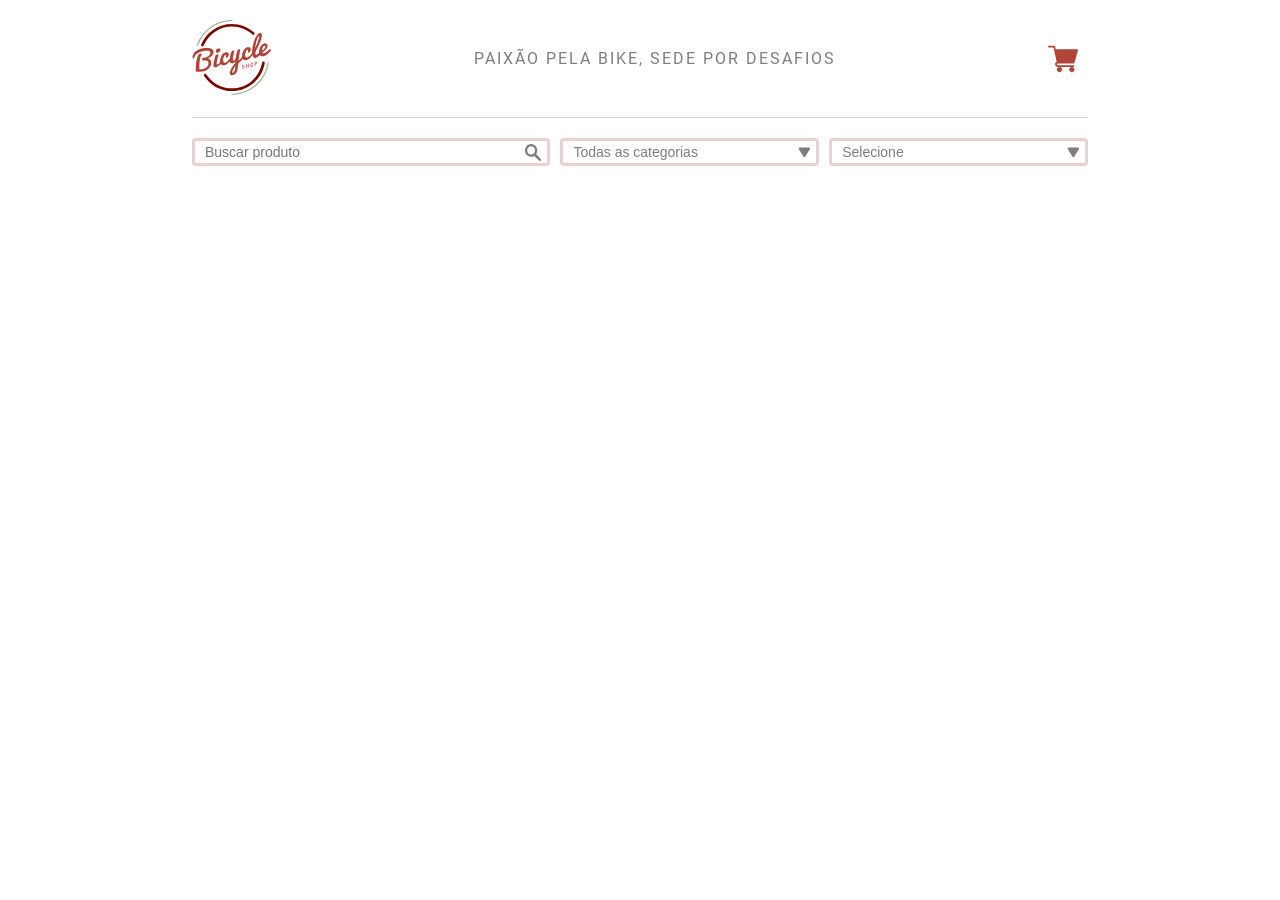
<file: src/index.html>
<!DOCTYPE html>
<html lang="pt-br">
  <head>
    <meta charset="UTF-8">
    <meta http-equiv="X-UA-Compatible" content="IE=edge">
    <meta name="viewport" content="width=device-width, initial-scale=1.0">

    <link rel="stylesheet" href="./styles/styles.css">

    <title>Bicycle Shop</title>
  </head>

  <body>
    <header class="header wrapper">
      <a href="index.html">
        <img class="header__logo"
          src="./assets/images/logo.svg"
          alt="Logo Bicycle Shop"
        />
      </a>

      <p class="header__title">Paixão pela bike, sede por desafios</p>

      <div id="cart" class="cart"></div>
    </header>

    <main>
      <section class="filters wrapper grid-col-sm-1">
        <input id="search-field"
        class="input input--search"
        type="Buscar produto"
        placeholder="Buscar produto">

        <select id="category-field"
        class="input input--select" name="categorias">
          <option value="all">Todas as categorias</option>
          <option value="bike">Bicicletas</option>
          <option value="equipment">Acessórios</option>
        </select>

        <select id="sort-field"
        class="input input--select" name="preco">
          <option value="select">Selecione</option>
          <option value="asc">Menor preço</option>
          <option value="desc">Maior preço</option>
          <option value="mais_vendidos">Mais vendidos</option>
        </select>
      </section>

      <section class="wrapper grid grid-col-3 grid-col-md-2 grid-col-sm-1"
        id="product-list">
      </section>
    </main>

    <script type="module" src="./js/pages/Home.js"></script>
  </body>
</html>
</file>
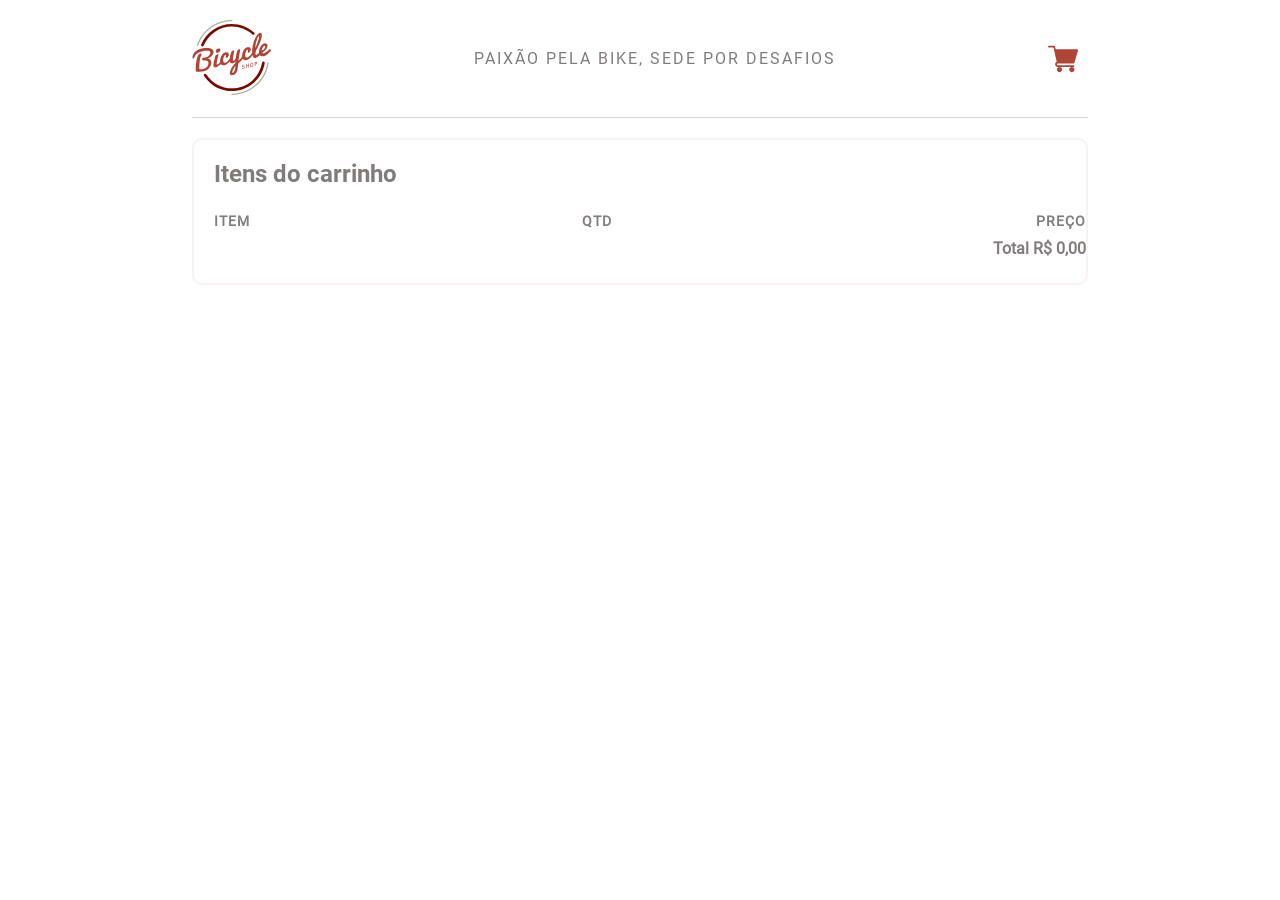
<file: src/cart.html>
<!DOCTYPE html>
<html lang="en">
  <head>
    <meta charset="UTF-8">
    <meta http-equiv="X-UA-Compatible" content="IE=edge">
    <meta name="viewport" content="width=device-width, initial-scale=1.0">

    <link rel="stylesheet" href="./styles/styles.css">

    <title>Bicycle Shop</title>
  </head>

  <body>
    <header class="header wrapper">
      <a href="index.html">
        <img class="header__logo"
          src="./assets/images/logo.svg"
          alt="Logo Bicycle Shop"
        />
      </a>

      <p class="header__title">Paixão pela bike, sede por desafios</p>

      <div id="cart" class="cart"></div>
    </header>

    <main class="wrapper item">
      <section >
        <h2 class="item__title">Itens do carrinho</h2>

        <div id="cart-details"></div>
      </section>
    </main>

    <script type="module" src="./js/pages/Cart.js"></script>
  </body>
</html>
</file>
<file: src/styles/styles.css>
* {
  box-sizing: border-box;
}

@font-face {
  font-family: 'Roboto';
  font-style: normal;
  font-weight: normal;
  src: url(../assets/fonts/roboto-v27-latin-regular.woff2) format('woff2');
}

@font-face {
  font-family: 'Roboto700';
  font-style: normal;
  font-weight: normal;
  src: url(../assets/fonts/roboto-v27-latin-700.woff2) format('woff2');
}

.grid {
  display: grid;
  gap: 2rem;
}

.grid-col-3 {
  grid-template-columns: repeat(3, 1fr);
  gap: 3.5rem;
}

@media screen and (max-width: 576px){
  .header__title {
    display: none;
  }

  .grid-col-sm-1 {
    grid-template-columns: 1fr;
  }
}

@media screen and (min-width: 576px) and (max-width: 1024px) {
  .grid-col-md-2 {
    grid-template-columns: repeat(2, 1fr);
  }

  .wrapper {
    width: 80%;
  }
}

@media screen and (min-width: 1024px) {
  .wrapper {
    width: 50%;
  }
}

button {
  cursor: pointer;
}

h1, h2, h3, h4, h5, h6 {
  font-family: 'Roboto';
}

html {
  font-size: 62.5%;
}

body {
  background-color: #FFF;
  color: #827B7B;
  font-family: 'Roboto';
  margin: 0;
}

.wrapper {
  margin: 2rem auto;
  max-width: 1000px;
  width: 70%;
}

.header {
  display: flex;
  justify-content: space-between;
  align-items: center;
  border-bottom: 1px solid #E8D2D2;
  padding-bottom: 2rem;
}

.header__logo {
  width: 8rem;
  height: 7.5rem;
}

.header__title {
  font-size: 1.6rem;
  letter-spacing: 0.2rem;
  text-align: center;
  text-transform: uppercase;
}

.filters {
  display: grid;
  grid-template-columns: 40% 1fr 1fr;
  padding-bottom: 1rem;
  gap: 1rem;
}

.input {
  background-color: #FFF;
  color: #827B7B;
  height: 2.8rem;
  border: 3px solid #E8D2D2;
  border-radius: 0.4rem;
  font-size: 1.4rem;
  padding-left: 1rem;
  padding-right: 2.6rem;
}

.input--search {
  background-image: url(../assets/images/search.svg);
  background-repeat: no-repeat;
  background-position: 98% center;
}

.input--select {
  background-image: url(../assets/images/caret-down.svg);
  background-repeat: no-repeat;
  background-position: 98% center;
  appearance: none;
  padding-right: 2.2rem;
}

.card {
  color: #AE4536;
  width: 100%;
  height: 100%;
  border: 1px solid #F9F2F2;
  border-radius: 1rem;
  overflow: hidden;
}

.card__image {
  width: 100%;
}

.card__info {
  background-color: #F9F2F2;
  border-radius: 0rem 0rem 1rem 1rem;
  padding: 1rem 2rem 1.4rem 2rem;
}

.card__name {
  font-family: 'Roboto700';
  font-size: 1.4rem;
  line-height: 1.8rem;
  margin-bottom: 0.8rem;
  margin-top: 0rem;
}

.card__price {
  font-family: 'Roboto700';
  font-size: 1.6rem;
  line-height: 1rem;
  margin-bottom: 0rem;
  margin-top: 0rem;
}

.cart {
  display: flex;
  justify-content: center;
  width: 5rem;
}

.cart__button {
  background-color: transparent;
  background-image: url("../assets/images/cart.svg");
  background-position: center;
  background-repeat: no-repeat;
  background-size: 100%;
  border: none;
  color: transparent;
  height: 4.6rem;
  width: 3rem;
  opacity: 1;
  outline: none;
  position: relative;
  transition: opacity 100ms ease-in;
}

.cart__button--has-products::before {
  background-color: #b2afa0;
  border-radius: 50%;
  color: #fff;
  content: attr(data-cart-amount);
  display: flex;
  font-size: 1rem;
  align-items: center;
  line-height: 1;
  justify-content: center;
  height: 1.6rem;
  width: 1.6rem;
  position: absolute;
  top: -0.75rem;
  right: -1.125rem;
}

.cart__button:focus, .cart__button:hover {
  opacity: 0.7;
}

.cart__button::selection {
  color: transparent;
}

.item {
  border: 0.2rem solid #F9F2F2;
  border-radius: 1rem;
  padding: 0 0 2rem 2rem;
}

.item__title {
  font-family: 'Roboto700';
  font-size: 2.4rem;
  line-height: 2.8rem;
  color: #827B7B;
}

.text {
  font-family: 'Roboto';
  font-size: 1.6rem;
  color: #827B7B;
}

.button {
  font-family: Roboto;
  font-size: 1.4rem;
  color: #736D6C;
  background: #E8D2D2;
  width: 100%;
  border-radius: 0.4rem;
  border: none;
  margin-top: 1.2rem;
  padding: 0.4rem;
}

.button:hover, .button:focus {
  opacity: 0.7;
}

.button--transparent {
  background-color: transparent;
  border: none;
  box-shadow: none;
}

.table {
  border-collapse: collapse;
  border-spacing: 0;
  margin: 0;
  padding: 0;
  width: 100%;
}

.table th {
  font-size: 1.4rem;
  letter-spacing: 1px;
  text-transform: uppercase;
}

.table th,
.table td {
  padding: 0.5rem 0;
}

.mh-1 {
  margin-right: 1rem;
  margin-left: 1rem;
}

.ls-none {
  list-style: none;
}

.fs-sm {
  font-size: 0.75rem;
}

.fs-1 {
  font-size: 1rem;
}

.fw-bold {
  font-weight: bold;
}

.f-italic {
  font-style: italic;
}

.ta-center {
  text-align: center;
}

.ta-left {
  text-align: left;
}

.ta-right {
  text-align: right;
}

.flex-middle {
  display: flex;
  justify-content: center;
  align-items: center;
}
</file>
